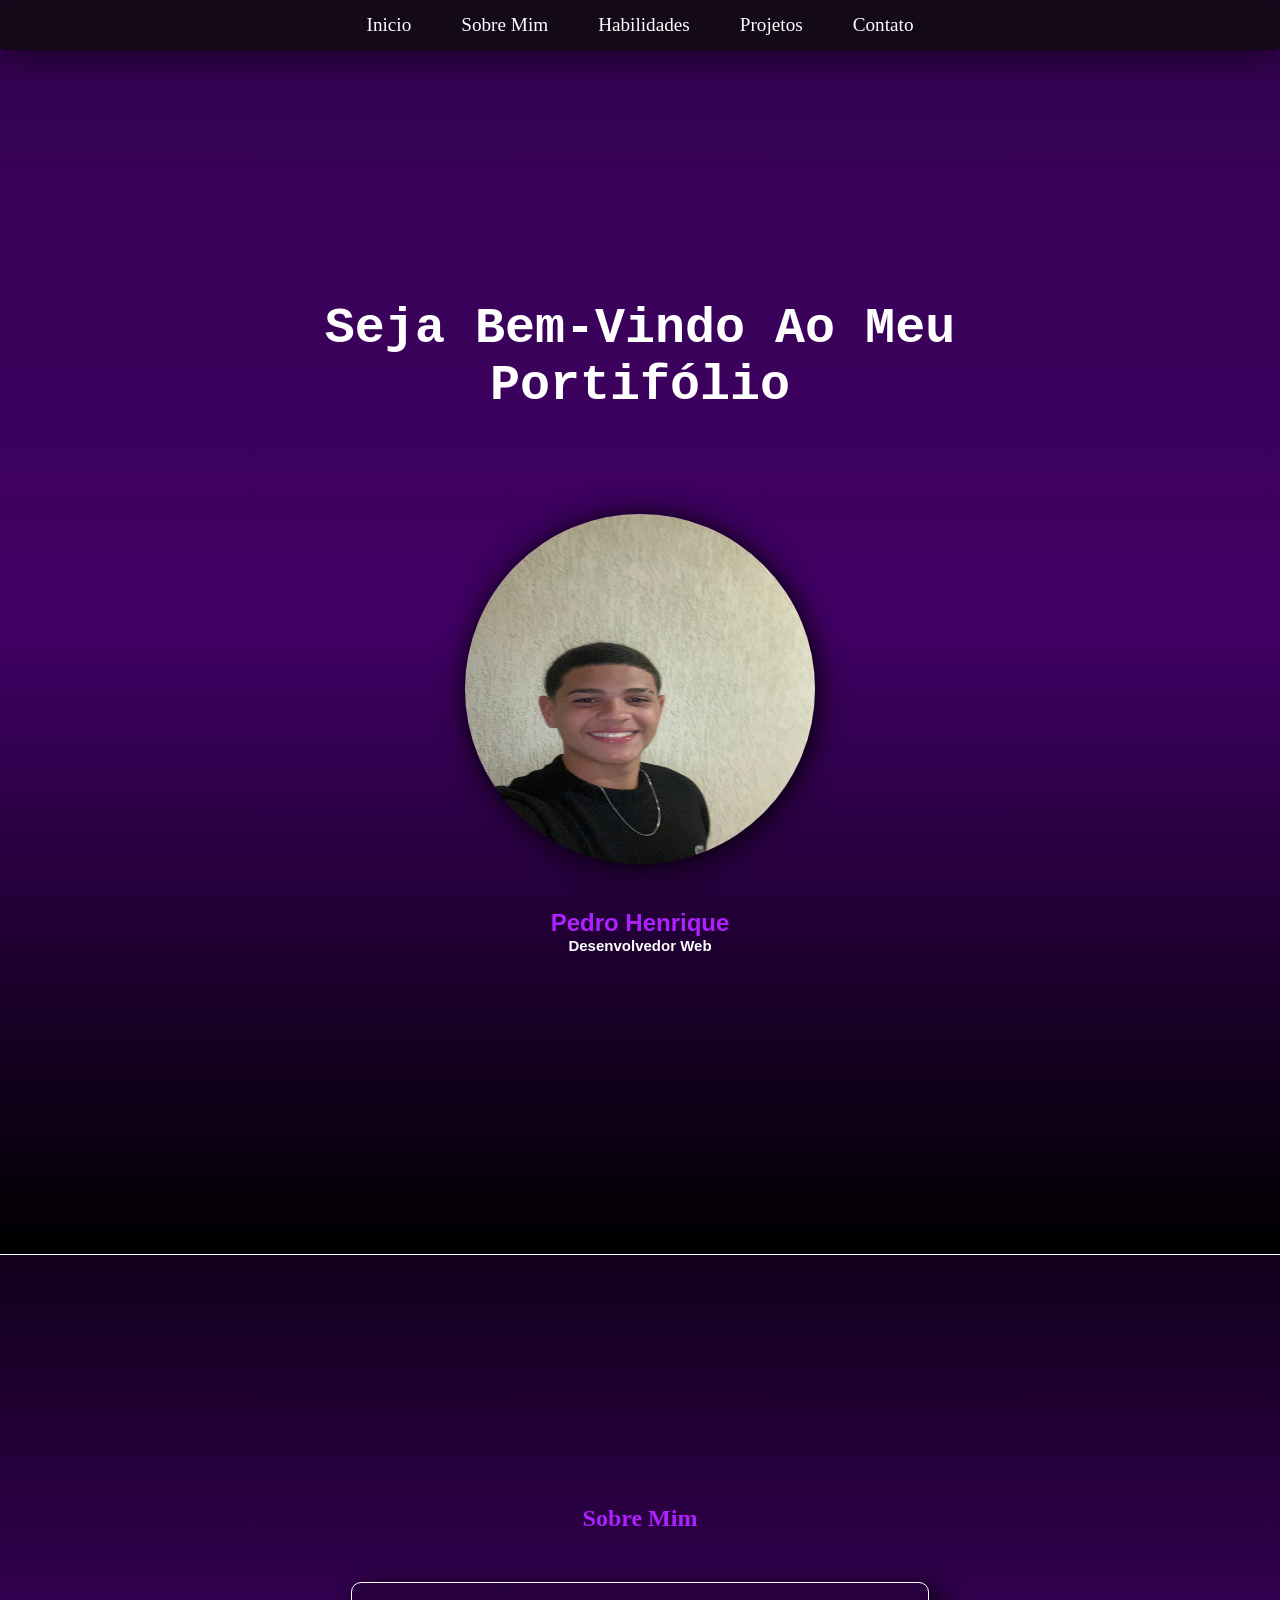
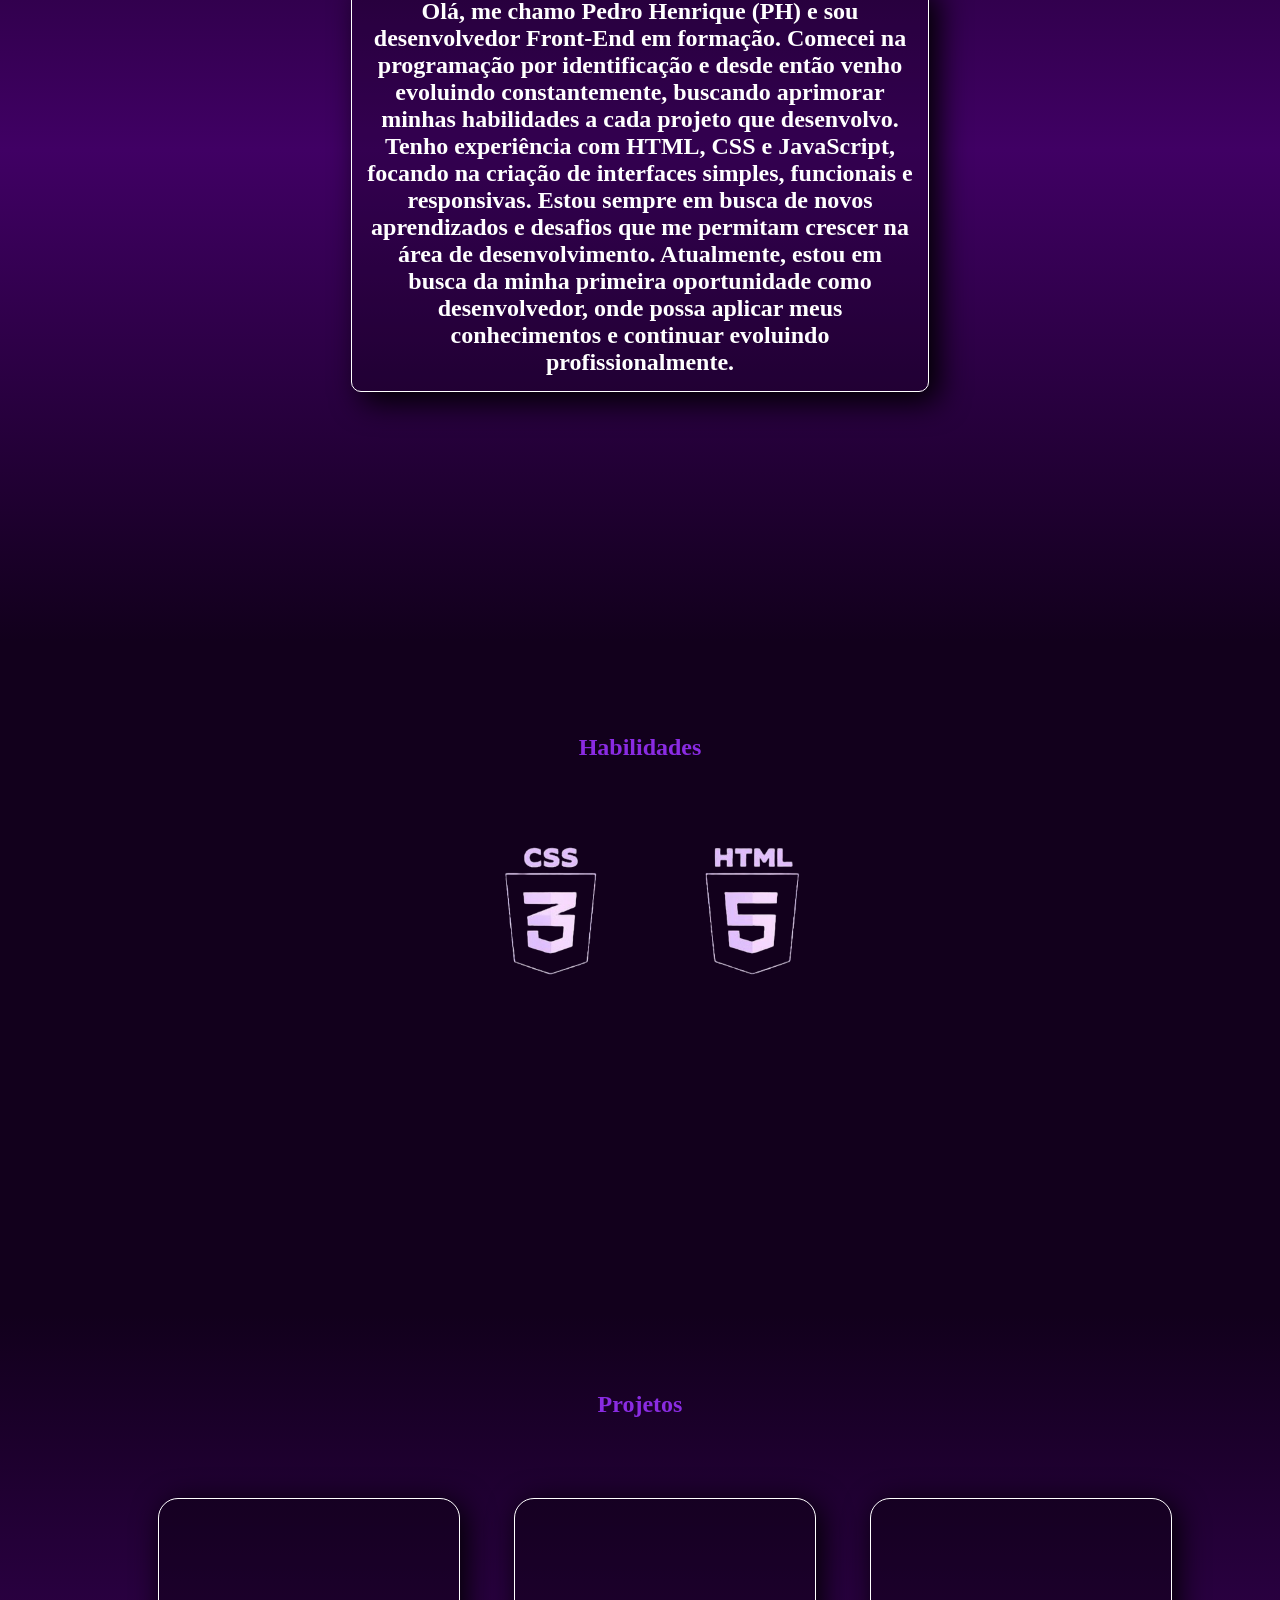
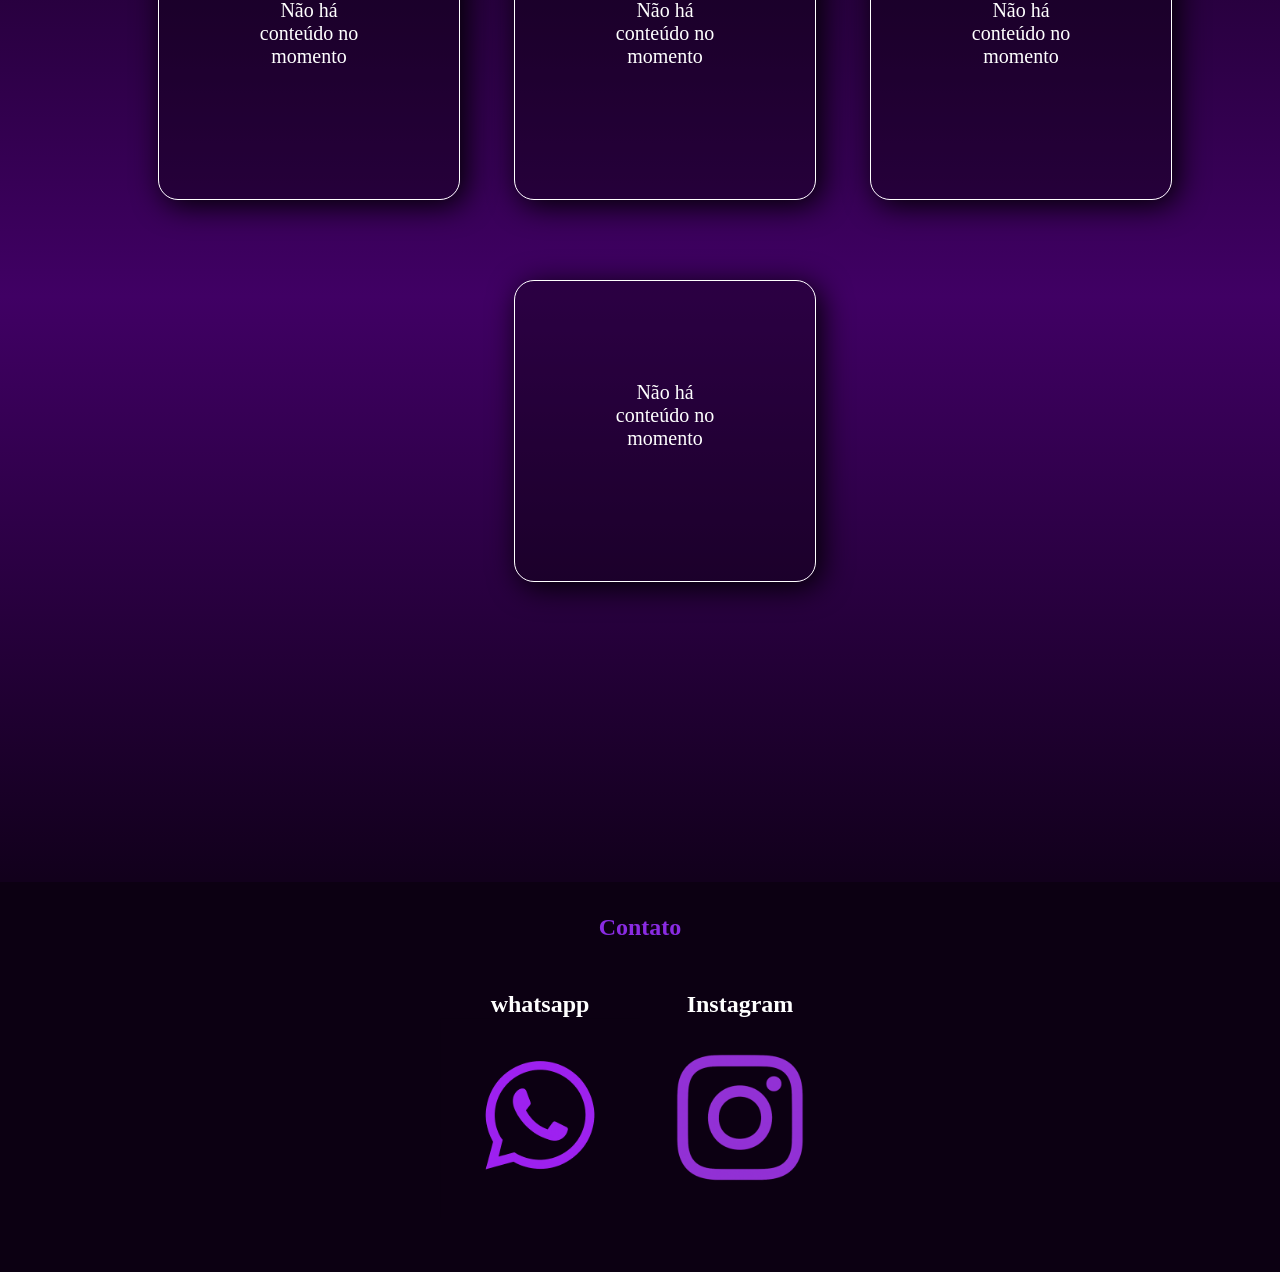
<file: novo-portf/index.html>
<!DOCTYPE html>
<html lang="pt-br">

<head>
	<meta charset="UTF-8">
	<meta name="viewport" content="width=device-width, initial-scale=1.0">
	<link rel="stylesheet" href="main.css">
	<link rel="stylesheet" href="header.css">
	<link rel="stylesheet" href="style.css">
	<link rel="stylesheet" href="ctt.css">
	<link rel="stylesheet" href="hab.css">
	<link rel="stylesheet" href="proj.css">
	<link rel="shortcut icon" href="Midia/logo.png" type="image/x-icon">
	<title>Portifólio</title>
</head>

<body>

	<header class="nav">
		<ul class="menu">
			<li><a href="#inicio" class="menu-link">Inicio</a></li>
			<li><a href="#sobre-mim" class="menu-link">Sobre Mim</a></li>
			<li><a href="#habilidades" class="menu-link">Habilidades</a></li>
			<li><a href="#projetos" class="menu-link">Projetos</a></li>
			<li><a href="#contato" class="menu-link">Contato</a></li>
		</ul>

	</header>

	<main>
		<section id="inicio">
			<div class="titulo-inicio">
				<h1 class="h1-inicio">Seja Bem-Vindo Ao Meu Portifólio</h1>
			</div>
			

			<div class="foto-minha">
				<img src="Midia/WhatsApp Image 2025-09-21 at 00.29.35.jpeg" alt="foto minha" width="200px"
					height="200px">
			</div>

			<div class="text-inicio">
				<h1>Pedro Henrique</h1>
				<h2>Desenvolvedor Web</h2>
			</div>
		</section>

		<section id="sobre-mim">
			<h1>Sobre Mim</h1>

			<div class="txt-sobmim">
				<h2>Olá, me chamo Pedro Henrique (PH) e sou desenvolvedor Front-End em formação. Comecei na programação por identificação e desde então venho evoluindo constantemente, buscando aprimorar minhas habilidades a cada projeto que desenvolvo.
Tenho experiência com HTML, CSS e JavaScript, focando na criação de interfaces simples, funcionais e responsivas. Estou sempre em busca de novos aprendizados e desafios que me permitam crescer na área de desenvolvimento.
Atualmente, estou em busca da minha primeira oportunidade como desenvolvedor, onde possa aplicar meus conhecimentos e continuar evoluindo profissionalmente.
				</h2>
			</div>

		</section>

		<section id="habilidades">
			<h1>Habilidades</h1>

			<img src="Midia/html-css-removebg-preview.png" alt="" width="400px" height="100px">

		</section>

		<section id="projetos">
			<h1>Projetos</h1>
				<div class="div-caixa"><p>Não há conteúdo no momento</p></div>
				<div class="div-caixa"><p>Não há conteúdo no momento</p></div>
				<div class="div-caixa"><p>Não há conteúdo no momento</p></div>
				<div class="div-caixa"><p>Não há conteúdo no momento</p></div>
		</section>



		<section id="contato">
			<h1>Contato</h1>
			<div class="foto-contato">

				<a href="https://wa.me/5522999455806" target="_blank">
					<h2>whatsapp</h2>
					<img src="Midia/zap.png" alt="WhatsApp">
				</a>

				<a href="https://www.instagram.com/_pharaujjo17/" target="_blank">
					<h2>Instagram</h2>
					<img src="Midia/insta.png" alt="Instagram">
				</a>
			</div>


		</section>
	</main>

	<script src="javaPort.js"></script>
</body>

</html
</file>
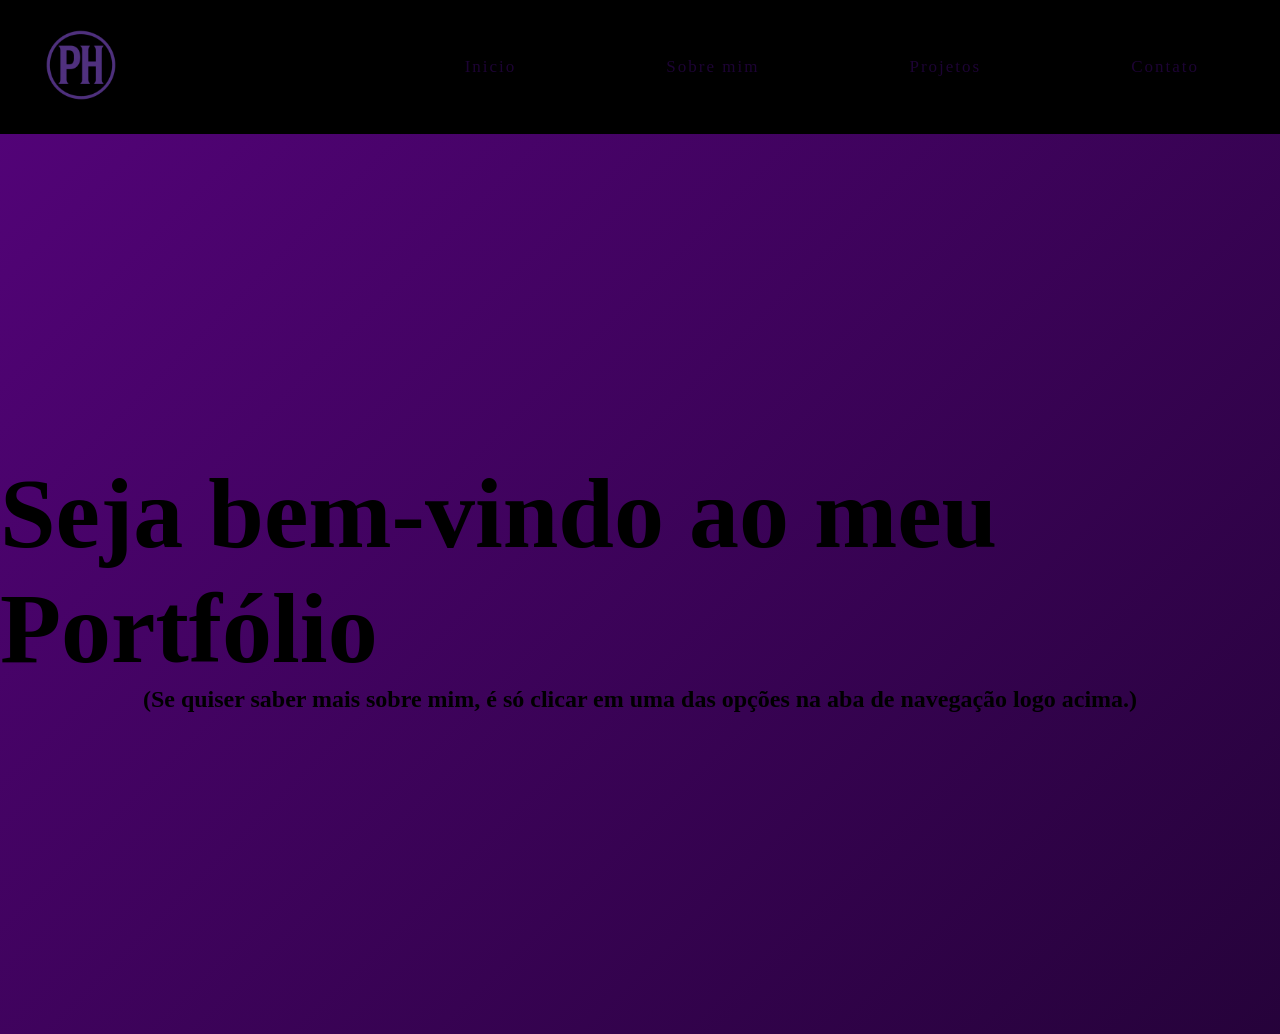
<file: portfolio/index.html>
<!DOCTYPE html>
<html lang="pt-br">
<head>
    <meta charset="UTF-8">
    <meta name="viewport" content="width=device-width, initial-scale=1.0">
    <link rel="stylesheet" href="style.css">
    <title>Portiforio</title>
    <link rel="shortcut icon" href="Midia/logo.png" type="image/x-icon">

    <style>
    body {
        overflow: hidden;
    }
  </style>
  
</head>
<body>
    
    <header>
        <div class="logo">
            <img src="Midia/logo.png" alt="logo" width="90px">
        </div>
        
        <nav>
            <ul>
                <li><a href="index.html">Inicio</a></li>
                <li><a href="sobremim.html">Sobre mim</a></li>
                <li><a href="Projetos.html">Projetos</a></li>
                <li><a href="contato.html">Contato</a></li>
            </ul>
        </nav>
        
    </header>

   
 <main class="inicial">





    <div class="inicial">
        <div class="txt-inicial">

            <h1>Seja bem-vindo ao meu Portfólio</h1>
            <h2>
                (Se quiser saber mais sobre mim, é só clicar em uma das opções na aba de navegação logo acima.)
            </h2>
        </div>
    </div>
        
    
    </div>
    </main>

</body>
</html>
</file>
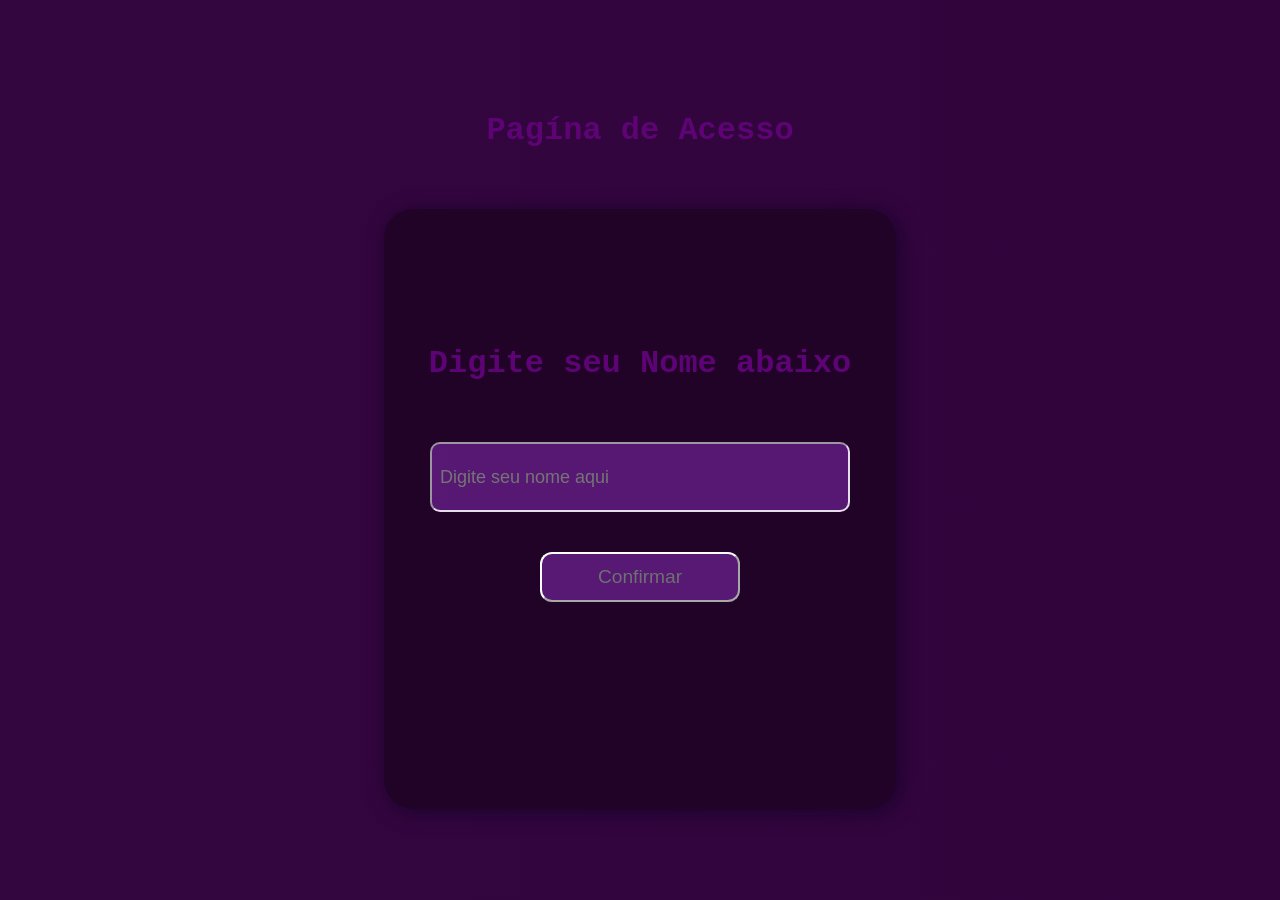
<file: acesso.html>
<!DOCTYPE html>
<html lang="pt-br">
<head>
    <meta charset="UTF-8">
    <meta name="viewport" content="width=device-width, initial-scale=1.0">
    <link rel="stylesheet" href="style.css">
    <title>Testes Variaveis</title>
</head>
<body>

     <h1>Pagína de Acesso</h1>
    <main>

        <h1>Digite seu Nome abaixo</h1>
        <input type="text" id="input" placeholder="Digite seu nome aqui">
    <button onclick="acionarbotao()" >Confirmar</button>
        <p id="mensagem"></p>
        <ul id="lista"></ul>

</main>
    <script src="java.js"></script>
</body>
</html>
</file>
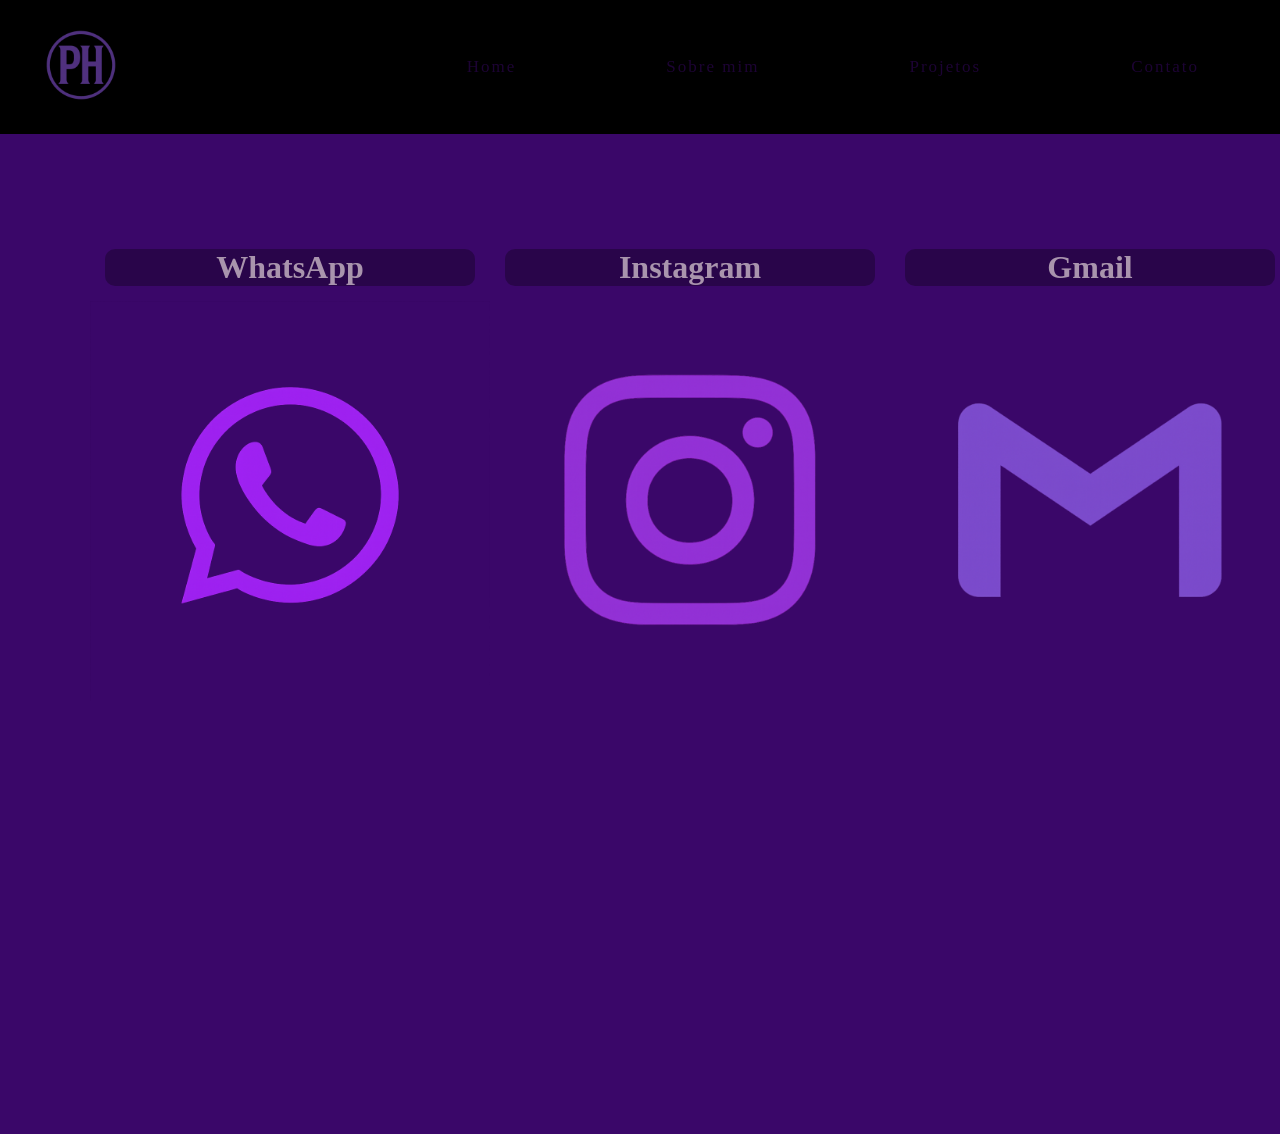
<file: portfolio/contato.html>
<!DOCTYPE html>
<html lang="pt-br">
<head>
    <meta charset="UTF-8">
    <meta name="viewport" content="width=device-width, initial-scale=1.0">
    <title>Contato</title>
    <link rel="stylesheet" href="style.css">
    <link rel="shortcut icon" href="Midia/logo.png" type="image/x-icon">
</head>
<body>
      <header>
        <div class="logo">
            <img src="Midia/logo.png" alt="logo" width="90px">
        </div>
        
        <nav>
            <ul>
                <li><a href="index.html">Home</a></li>
                <li><a href="sobremim.html">Sobre mim</a></li>
                <li><a href="Projetos.html">Projetos</a></li>
                <li><a href="contato.html">Contato</a></li>
            </ul>
        </nav>          
    </header>

    
        <main class="contato">
           

                <div class="zap">
                    <h1>WhatsApp</h1>
                    <a href="https://wa.me/5522999455806" target="_blank"><img src="Midia/zap.png" alt="foto-zap" height="400px" width="400px" target="_blank"> </a>
                </div>
<br>
                <div class="insta">
                    <h1>Instagram</h1>
                    <a href="https://www.instagram.com/_pharaujjo17/" target="blank"><img src="Midia/insta.png" alt="foto-insta"  height="400px" width="400px"> </a>
                </div>
<br>
                <div class="Gmail">
                    <h1>Gmail</h1> 
                    <a href=""><img src="Midia/gmail.png" alt="gmail-foto" height="400px" width="400px"> </a> 
                </div>  
            </div>
               
        </main>
</body>
</html>
</file>
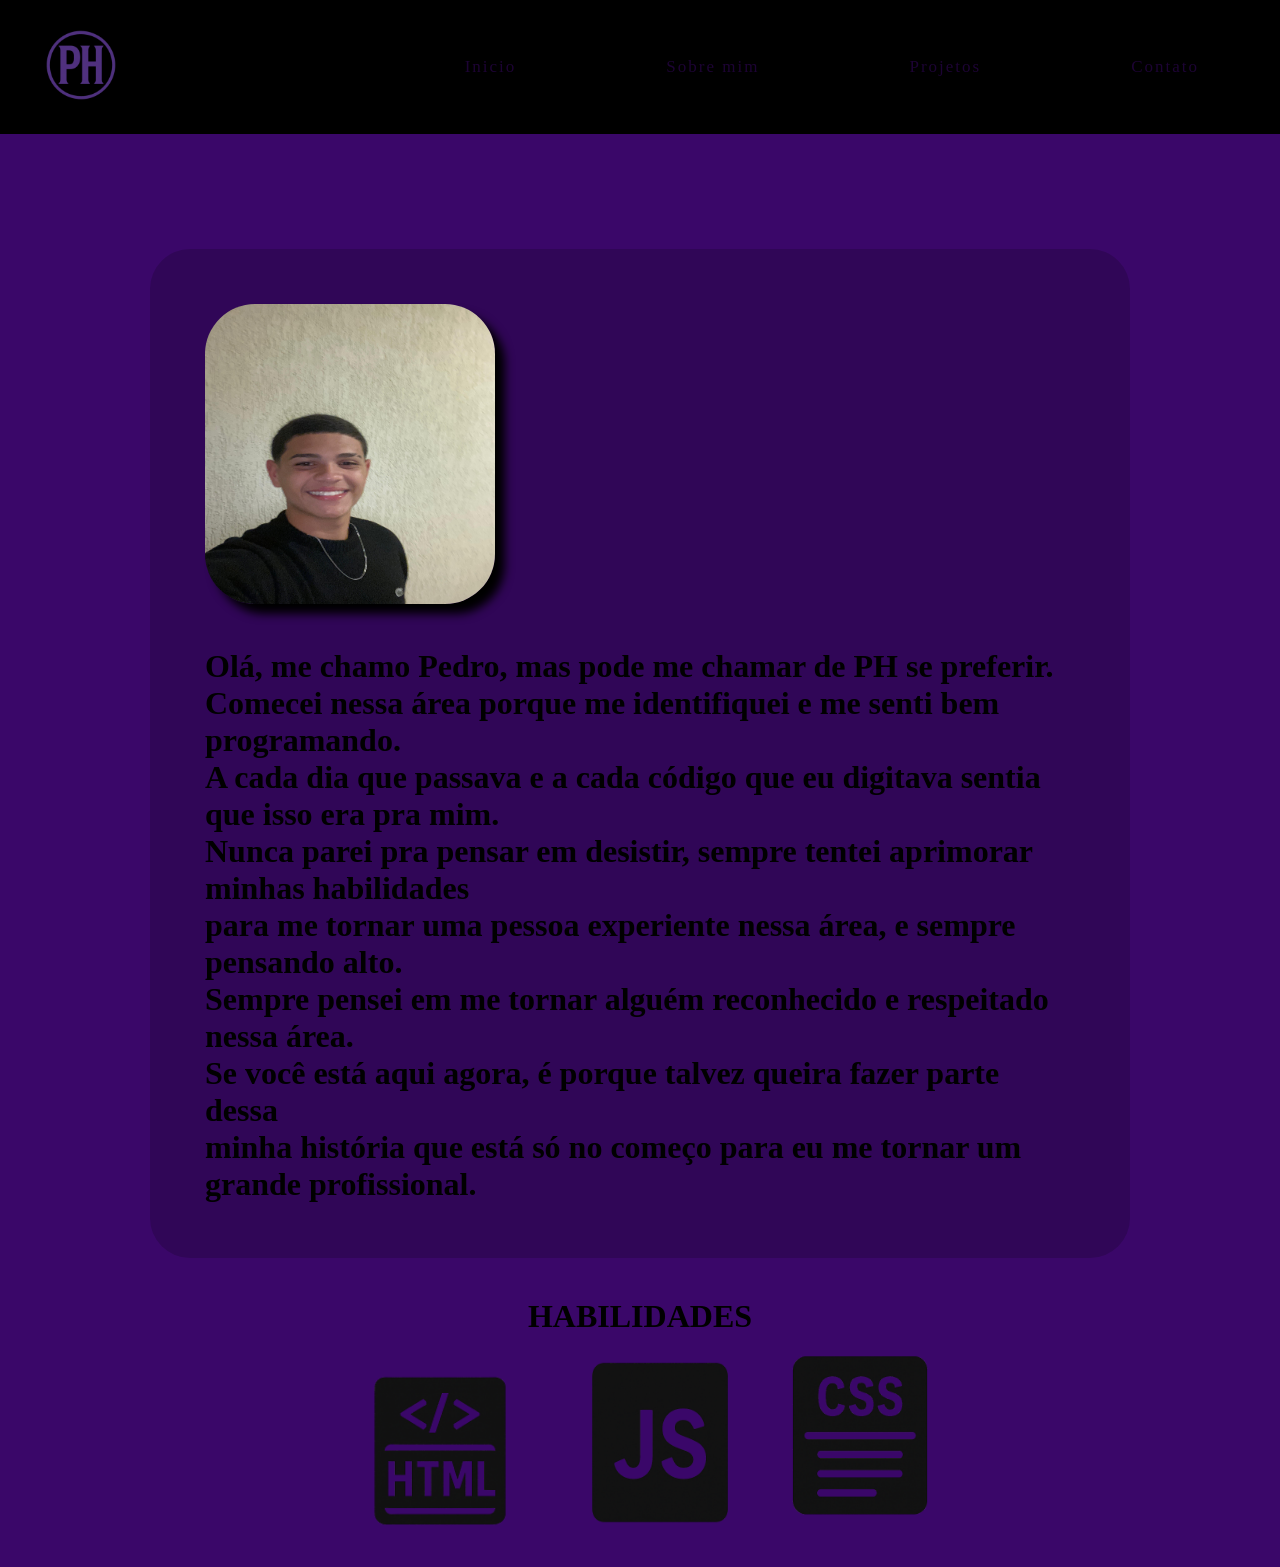
<file: portfolio/sobremim.html>
<!DOCTYPE html>
<html lang="pt-br">
<head>
    <meta charset="UTF-8">
    <meta name="viewport" content="width=device-width, initial-scale=1.0">
    <title>Sobre mim</title>
    <link rel="stylesheet" href="style.css">
    <link rel="shortcut icon" href="Midia/logo.png" type="image/x-icon">
  

</head>
<body>
        <header>
        <div class="logo">
            <img src="Midia/logo.png" alt="logo" width="90px">
        </div>
        
        <nav>
            <ul>
                <li><a href="index.html">Inicio</a></li>
                <li><a href="sobremim.html">Sobre mim</a></li>
                <li><a href="Projetos.html">Projetos</a></li>
                <li><a href="contato.html">Contato</a></li>
            </ul>
        </nav>
        
    </header>
     <main>

     
   <div id="sobmim-txt">

     <div class="foto-minha">
            <img src="Midia/WhatsApp Image 2025-09-21 at 00.29.35.jpeg" alt=""  width="290px" height="300px">
     </div>

    <h1>
                        Olá, me chamo Pedro, mas pode me chamar de PH se preferir.  
    <br>Comecei nessa área porque me identifiquei e me senti bem  programando. 
    <br>A cada dia que passava e a cada código que eu digitava sentia que isso era pra mim. 
    <br>Nunca parei pra pensar em desistir,  
    sempre tentei aprimorar minhas habilidades 
    <br>para me tornar uma pessoa experiente nessa área, e sempre pensando alto.
    <br>Sempre pensei em me tornar alguém reconhecido e respeitado nessa área.  
    <br>Se você está aqui agora, é porque talvez queira fazer parte dessa  
    <br>minha história que está só no começo para eu me tornar um grande profissional.
    </h1>
        
    
    </div>


            <div class="txt-hb">
             <h1>HABILIDADES</h1>   
            </div>
            
            <div class="imagens">  
        <img src="Midia/html-semfundo.png" alt="foto-html" width="240px" height="232px">
        <img src="Midia/js-semfundo.png" alt="" width="200px" height="215px">
        <img src="Midia/css-semfundo.png" alt="" width="200px" height="210px">
    </div>

    

   
     </main>
 
     
</body>
</html>
</file>
<file: novo-portf/main.css>
#inicio {
    font-family: 'Courier New', Courier, monospace;
    padding: 300px;
    background-image: linear-gradient(to bottom, #340350, #400064, #000000);
    
}


.titulo-inicio h1 {
    font-size: 50px;
    text-align: center;
    margin-bottom: 100px;
    color: white;
}

span {
    opacity: 0;
    transition: all 0,4s ease;
}

span.fade {
    opacity: 1;
}

#inicio .foto-minha {
    justify-content: center;
    text-align: center;
    margin-top: 10px;
   
}

#inicio img {
    border-radius: 50%;
    box-shadow: black 2px 2px 30px;
    width: 350px;
    height: 350px;
}

.text-inicio {
    font-family: sans-serif;
    color: #AD20FF;
    text-align: center;
    margin-top: 40px;
    justify-content: center;
}

.text-inicio h2 {
    font-size: 15px;
    color: white;
}

#sobre-mim {
    padding: 250px;
    border-top: white 1px solid;
    background-image: linear-gradient(to bottom, #000000d5, #400064, #000000d5);
}

#sobre-mim h1{
    color: #AD20FF;
    margin-bottom: 50px;
    text-align: center;

}

#sobre-mim h2 {
    padding: 15px;
    border-radius: 10px;
    margin: 2px auto;
    width:70%;
    background-color: rgba(0, 0, 0, 0.199);
    text-align: center;
    color: white;
    border: 1px solid ;
    box-shadow: 10px 10px 30px black;
}

.txt-sobmim h2:hover {
    color: #AD20FF;
    transition: 0.8s;
    transform: matrix(1.2, 0, 0, 1.1, 0, 0);
}
</file>
<file: novo-portf/header.css>
.nav {
    background-color: #0c0c0cce;
    height: 50px;

}

header {
    font-size: larger;
    display: flex;
    align-items: center;
    justify-content: center;
    position: fixed;
    border-radius: 5px;
    box-shadow: 1px 3px 40px rgba(0, 0, 0, 0.692);
    top: 0;
    width: 100%;
    z-index: 1;
}

.menu {
    display: flex;
    justify-content: center;
    align-items: center;
    text-align: center;
    list-style: none;
    gap: 30px;
}



.menu a {
    color: white;
    text-decoration: none;
    text-align: center;
    justify-content: center;
    padding: 10px;
    position: relative;
}

ul {
    text-align: center;
    justify-content: center;
    align-items: center;
}

header a:hover {
    color: #AD20FF;
    transition: 0.3s;
}

.menu-link::after {
    content: '';
    position: absolute;
    height: 1px;
    width: 0;
    bottom: 0;
    left: 0;
    background: white;
    transition: width .2s ease;
}

.menu-link:hover::after {
    width: 80%;

}
</file>
<file: novo-portf/style.css>
* {margin: 0%;
    padding: 0;   
}

html {
    scroll-behavior: smooth;
}

body {
    background-color: #6B00A8;
    overflow: scroll;
}
</file>
<file: novo-portf/ctt.css>
.foto-contato {
    display: flex;
    justify-content: center;

}

.foto-contato img {
    height: 200px;
    width: 200px;
}

#contato {
    background-color: rgba(0, 0, 0, 0.89);
    padding: 50px;
    padding-top: 30px;
}

#contato h1 {
    color: blueviolet;
    margin-top: 2px;
    margin-bottom: 50px;
    text-align: center;
}

#contato a {
    color: white;
    text-decoration: none;
}

#contato h2 {
    color: white;
    text-align: center;
}
</file>
<file: novo-portf/hab.css>
#habilidades {
    display: flex;
    flex-direction: column;
    align-items: center;
    justify-content: center;
    text-align: center;
    color: blueviolet;
    background-color: #000000d5;
    padding: 200px;
    padding-top: 90px;
    padding-bottom: 300px;
}

#habilidades img {
   height: 200px;
   width: 500px;
    margin-top: 50px;
}
</file>
<file: novo-portf/proj.css>
#projetos {
    background-image: linear-gradient(to bottom, #000000d5, #400064, #000000d5);
    text-align: center;
    padding-bottom: 300px;
    padding-top: 80px;
}

#projetos h1 {
   
    color: blueviolet;
    
}


.div-caixa {    
    text-align: center;
    display: inline-block;
     align-items: center;
    height:100px;
    width: 100px;
    padding: 100px;
    margin-top: 80px;
    margin-left: 50px;
    background-color: rgba(0, 0, 0, 0.336);
    color: white;
    border: white 1px solid;
    border-radius: 20px;
    box-shadow: black 5px 5px 30px;
}

.div-caixa p {
    text-align: center;
    align-items: center;
    justify-content: center;
    font-size: 20px;
    color: white;
}
</file>
<file: portfolio/style.css>
@import url(bg.css);
@import url(header.css);
@import url(mainsobmim.css);
@import url(mainctt.css);


* { 
    margin: 0;
    padding: 0;
    box-sizing: border-box;
    list-style: none;
}

body {
    background-color:  rgb(58, 7, 105);
    overflow: auto;
   
}

header {
    display: flex;
    background: black;
    color: rgba(58, 7, 105);
    padding-inline: 16px;
    padding-block: 20px;
    text-align: center;
    align-items: center;
    justify-content: space-between;
 }



.inicial{
        display: flex;
        align-items: center;
        justify-content: center;
        height: 100vh;
    }


.inicial h1{ 
   font-size: 100px;
        
}

.txt-inicial h2 { 
    text-align: center;
}
</file>
<file: style.css>
body {
    background-image: linear-gradient(to left, black , rgb(45, 1, 56), rgb(52, 6, 63));
    animation: degrade-animado 3s infinite alternate;
    background-size: 500%   100%;
    display: flex;
    flex-direction: column;
    align-items: center;
    justify-content: center;
    margin: 0%;
    height: 100vh;
}

@keyframes degrade-animado {
    0% {
        background-position-x: 0%;
    } 

    100% {
        background-position: 100%;
    }
}

main {
    background-color: rgba(0, 0, 0, 0.363);
    width: 40%;
    height: 600px;
    display: flex;
    flex-direction: column;
    justify-content: center;
    text-align: center;
    align-items: center;
    margin: 0 auto;
    border-radius: 29px;
    box-shadow: 3px 3px 20px rgb(25, 3, 46);
    border-color: 30px solid rgb(255, 241, 241);
}

button {
    width: 200px;
    height:50px;
    color: rgb(110, 113, 114);
    border-radius: 12px;
    font-size: larger;
    border-color: rgb(252, 252, 252);
    background-color: #9932cc75;

}

input {
    color: white;
    width: 400px;
    height: 50px;
    padding: 8px;
    margin-bottom: 40px;
    border-radius: 10px;
    border-color: rgba(255, 255, 255, 0.856);
    font-size: 18px;
    background-color: #9932cc75;
}

li  {
    display: flex;
    text-align: center;
    justify-content: center;
    align-items: center;
    list-style: none;
    font-size: 30px;
    margin: 10px;
    width: 200px;
    height: 50px;
    background-color: whitesmoke;
    border-radius: 10px;
}

h1 {
    font-family: 'Courier New', Courier, monospace;
    margin-bottom: 60px;
    color: rgb(94, 3, 117) ;
}

p {
    font-size: 30px;
    color: white;
}

a {
    
    font-size: 30px;
    color: rgba(255, 255, 255, 0.514);
}
</file>
